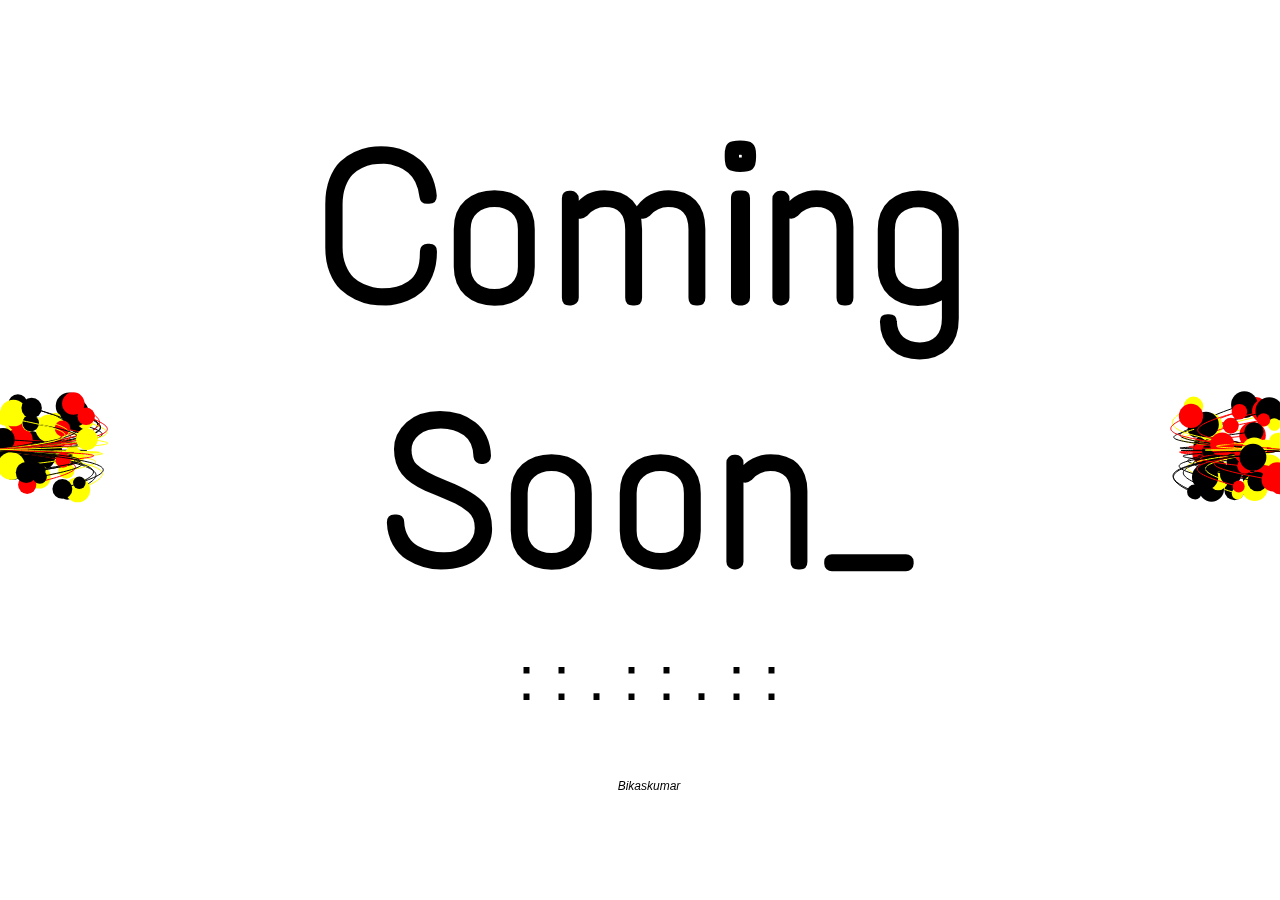
<file: coming-soon.html>
<!DOCTYPE html>
<html lang="en">
<head>
    <meta charset="UTF-8">
    <meta http-equiv="X-UA-Compatible" content="IE=edge">
    <meta name="viewport" content="width=device-width, initial-scale=1.0">
    <title>Bikas Kumar</title>
        <style>
        body {
  padding: 0;
  margin:0;
}
canvas {
  position: absolute;
  z-index: 0;
}
.background {
  display: flex;
  z-index: 3;
  height:100vh;
  flex-direction: column;
  align-content: center;
  justify-content: center;
  font-family: "Text Me One", sans-serif;
}

h1, p{
  display: block;
  width: 100%;
  text-align: center;
  padding: 0;
  margin: 1vmin;
}
h1 {
  font-size: 24vmin;
}
p {
  font-size: 7vmin;
  font-family: Helvetica, Arial, sans-serif
}
cite {
  font-size: 12px;
  position: relative;
  z-index: 10;
}
a {
  color: #000;
  text-decoration: none;
  border-bottom: 1px solid #000; 
}






@font-face {
	font-family: 'Text Me One';
	font-style: normal;
	font-weight: 300;
	src: 
		local('Text Me One'),
		url([data-uri]) format('woff'),
		url('../font/TextMeOne-Regular.woff') format('woff');
}
@font-face {
	font-family: 'Roboto';
	font-style: normal;
	font-weight: 300;
	src: 
		local('Roboto Light'),
		url([data-uri]
    </style>
</head>
<body>
 <canvas id="background"></canvas>
<div class="background">
  <h1>Coming Soon_</h1>
  <p>: : . : : . : :</p>
  <p><cite>Bikaskumar</cite></p>
</div>
        <script>
        const particles = [];
for (let i = 0; i < 100; i++) {
    particles.push({
        x: Math.random() > .5 ? 0 : window.innerWidth,
        y: window.innerHeight / 2,
        vx: (Math.random() * 2) - 1,
        vy: (Math.random() * 2 - 1),
        history: [],
        size: 4 + Math.random() * 6,
        color: Math.random() > .5 ? "#000000" : Math.random() > .5 ? "#FF0000" : "#FFFF00"
    });
}

const mouse = {
    x: window.innerWidth / 2,
    y: window.innerHeight / 2
};

const canvas = document.getElementById('background');

if (canvas && canvas.getContext) {
    var context = canvas.getContext('2d');

    Initialize();
}

function Initialize() {
    canvas.addEventListener('mousemove', MouseMove, false);
    window.addEventListener('resize', ResizeCanvas, false);
    TimeUpdate();

    context.beginPath();

    ResizeCanvas();
}

function TimeUpdate(e) {

    context.clearRect(0, 0, window.innerWidth, window.innerHeight);

    for (let i = 0; i < particles.length; i++) {
        particles[i].x += particles[i].vx;
        particles[i].y += particles[i].vy;

        if (particles[i].x > window.innerWidth) {
            particles[i].vx = -1 - Math.random();
        } else if (particles[i].x < 0) {
            particles[i].vx = 1 + Math.random();
        } else {
            particles[i].vx *= 1 + (Math.random() * 0.005);
        }

        if (particles[i].y > window.innerHeight) {
            particles[i].vy = -1 - Math.random();
        } else if (particles[i].y < 0) {
            particles[i].vy = 1 + Math.random();
        } else {
            particles[i].vy *= 1 + (Math.random() * 0.005);
        }

        context.strokeStyle = particles[i].color;
        context.beginPath();
        for (var j = 0; j < particles[i].history.length; j++) {
            context.lineTo(particles[i].history[j].x, particles[i].history[j].y);
        }
        context.stroke();

        particles[i].history.push({
            x: particles[i].x,
            y: particles[i].y
        });
        if (particles[i].history.length > 45) {
            particles[i].history.shift();
        }

        for (var j = 0; j < particles[i].history.length; j++) {
            particles[i].history[j].x += 0.01 * (mouse.x - particles[i].history[j].x) / (45/j);
            particles[i].history[j].y += 0.01 * (mouse.y - particles[i].history[j].y) / (45/j);
        }


        let distanceFactor = DistanceBetween(mouse, particles[i]);
        distanceFactor = Math.pow(Math.max(Math.min(10 - (distanceFactor / 10), 10), 2), .5);

        context.fillStyle = particles[i].color;
        context.beginPath();
        context.arc(particles[i].x, particles[i].y, particles[i].size * distanceFactor, 0, Math.PI * 2, true);
        context.closePath();
        context.fill();

    }

    requestAnimationFrame(TimeUpdate);
}

function MouseMove(e) {
    mouse.x = e.layerX;
    mouse.y = e.layerY;

    //context.fillRect(e.layerX, e.layerY, 5, 5);
    //Draw( e.layerX, e.layerY );
}

function Draw(x, y) {
    context.strokeStyle = '#ff0000';
    context.lineWidth = 4;
    context.lineTo(x, y);
    context.stroke();
}

function ResizeCanvas(e) {
    canvas.width = window.innerWidth;
    canvas.height = window.innerHeight;
}

function DistanceBetween(p1, p2) {
    const dx = p2.x - p1.x;
    const dy = p2.y - p1.y;
    return Math.sqrt(dx * dx + dy * dy);
}

    </script>
</body>
</html>
</file>
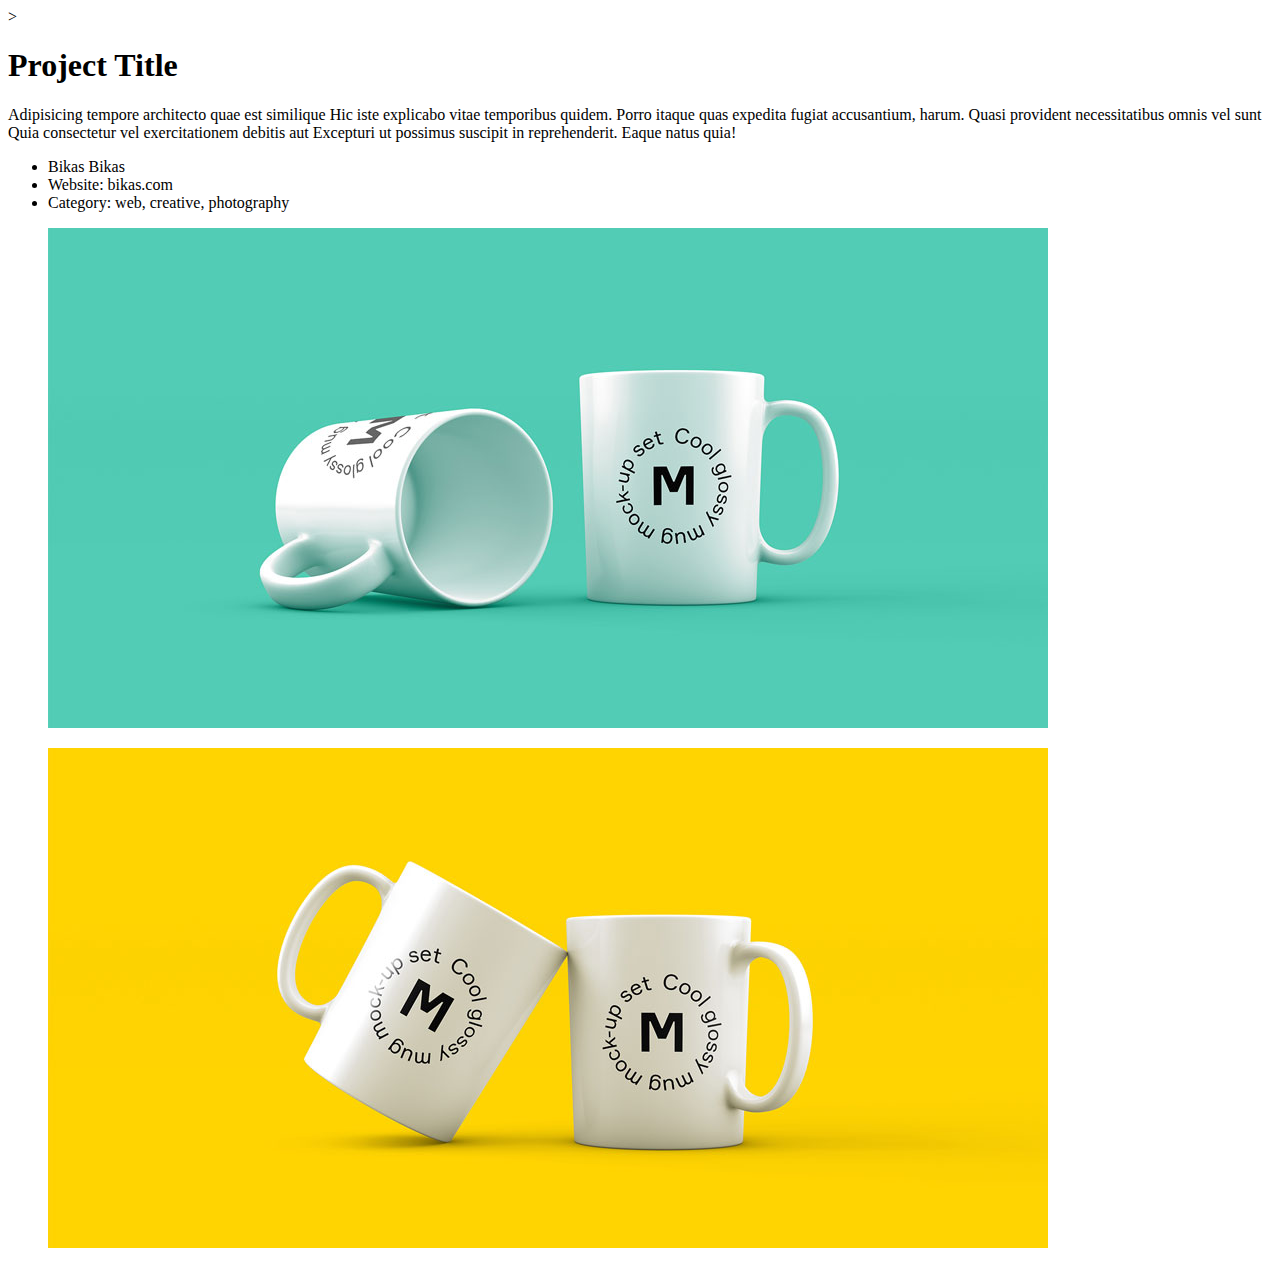
<file: single-work.html>
<!doctype html>
<html lang="en">
><meta http-equiv="content-type" content="text/html;charset=UTF-8" />
<head>
        <meta charset="UTF-8">
        <title>Bikas Portfolio</title>
    </head>
    <body>
        <div class="single-work">
            <div class="container">
                <div class="row text-center">
                    <div class="col-md-10 offset-md-1 mb-40">
                        <h1 class="title mb-30">Project Title</h1>
                        <p class="mb-30">Adipisicing tempore architecto quae est similique Hic iste explicabo vitae temporibus quidem. Porro itaque quas expedita fugiat accusantium, harum. Quasi provident necessitatibus omnis vel sunt Quia consectetur vel exercitationem debitis aut Excepturi ut possimus suscipit in reprehenderit. Eaque natus quia!  </p>
                        <ul class="information">
                            <li><span class="title">Bikas</span> Bikas</li>
                            <li><span class="title">Website:</span> bikas.com</li>
                            <li><span class="title">Category:</span> web, creative, photography</li>
                        </ul>

                        <figure class="mt-30"><img src="img/single-work/img-1.jpg" alt=""></figure>
                        <figure class="mt-30"><img src="img/single-work/img-2.jpg" alt=""></figure>

                    </div>
                </div>
            </div>
        </div>
    </body>
</html>
</file>
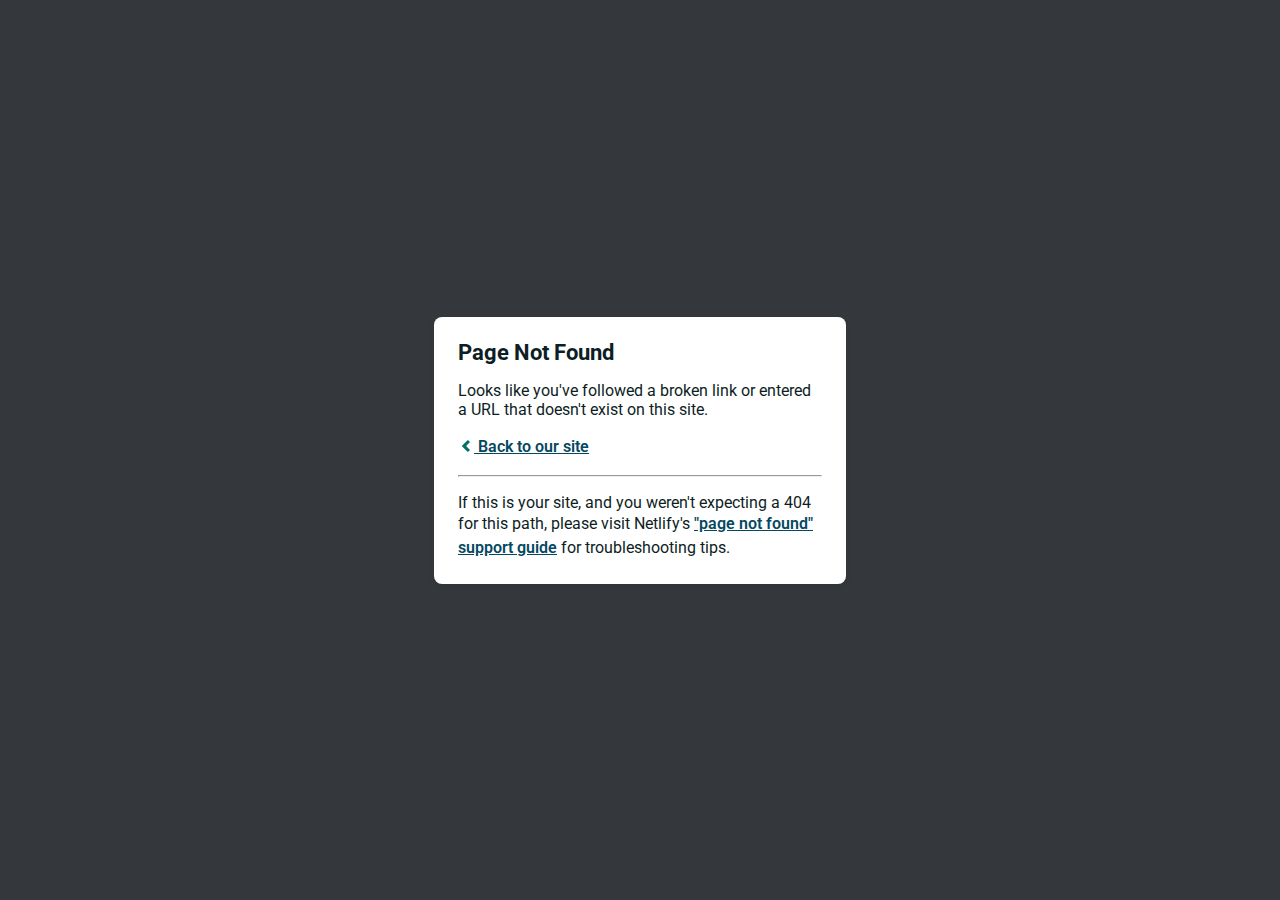
<file: css/plugins/owl.video.play.html>
<!DOCTYPE html>
<html>
  <head>
    <meta charset="utf-8">
    <meta name="viewport" content="width=device-width, initial-scale=1.0, maximum-scale=1.0, user-scalable=no">

    <title>Page Not Found</title>
    <link href='https://fonts.googleapis.com/css?family=Roboto:400,700&subset=latin,latin-ext' rel='stylesheet' type='text/css'>
    <style>
    body {
      font-family: -apple-system, BlinkMacSystemFont, "Segoe UI", Roboto, Helvetica, Arial, sans-serif, "Apple Color Emoji", "Segoe UI Emoji", "Segoe UI Symbol";
      background: rgb(52, 56, 60);
      color: white;
      overflow: hidden;
      margin: 0;
      padding: 0;
    }

    h1 {
      margin: 0;
      font-size: 22px;
      line-height: 24px;
    }

    .main {
      position: relative;
      display: flex;
      flex-direction: column;
      align-items: center;
      justify-content: center;
      height: 100vh;
      width: 100vw;
    }

    .card {
      position: relative;
      display: flex;
      flex-direction: column;
      width: 75%;
      max-width: 364px;
      padding: 24px;
      background: white;
      color: rgb(14, 30, 37);
      border-radius: 8px;
      box-shadow: 0 2px 4px 0 rgba(14, 30, 37, .16);
    }

    a {
      margin: 0;
      font-weight: 600;
      line-height: 24px;
      color: #054861;
    }

    a svg {
      position: relative;
      top: 2px;
    }

    a:hover,
    a:focus {
      text-decoration: none;
    }

    a:hover svg path{
      fill: #007067;
    }

    p:last-of-type {
      margin-bottom: 0;
    }

    </style>
  </head>
  <body>
    <div class="main">
      <div class="card">
        <div class="header">
          <h1>Page Not Found</h1>
        </div>
        <div class="body">
          <p>Looks like you've followed a broken link or entered a URL that doesn't exist on this site.</p>
          <p>
            <a id="back-link" href="/">
              <svg xmlns="http://www.w3.org/2000/svg" width="16" height="16" viewBox="0 0 16 16">
                <path fill="#007067" d="M11.9998836,4.09370803 L8.55809517,7.43294953 C8.23531459,7.74611298 8.23531459,8.25388736 8.55809517,8.56693769 L12,11.9062921 L9.84187871,14 L4.24208544,8.56693751 C3.91930485,8.25388719 3.91930485,7.74611281 4.24208544,7.43294936 L9.84199531,2 L11.9998836,4.09370803 Z"/>
              </svg>
              Back to our site
             </a>
          </p>
          <hr><p>If this is your site, and you weren't expecting a 404 for this path, please visit Netlify's <a href="https://answers.netlify.com/t/support-guide-i-ve-deployed-my-site-but-i-still-see-page-not-found/125?utm_source=404page&utm_campaign=community_tracking">"page not found" support guide</a> for troubleshooting tips.
          </p>
        </div>
      </div>
    </div>
    <script>
      (function() {
        if (document.referrer && document.location.host && document.referrer.match(new RegExp("^https?://" + document.location.host))) {
          document.getElementById("back-link").setAttribute("href", document.referrer);
        }
      })();
    </script>
  </body>
</html>
</file>
